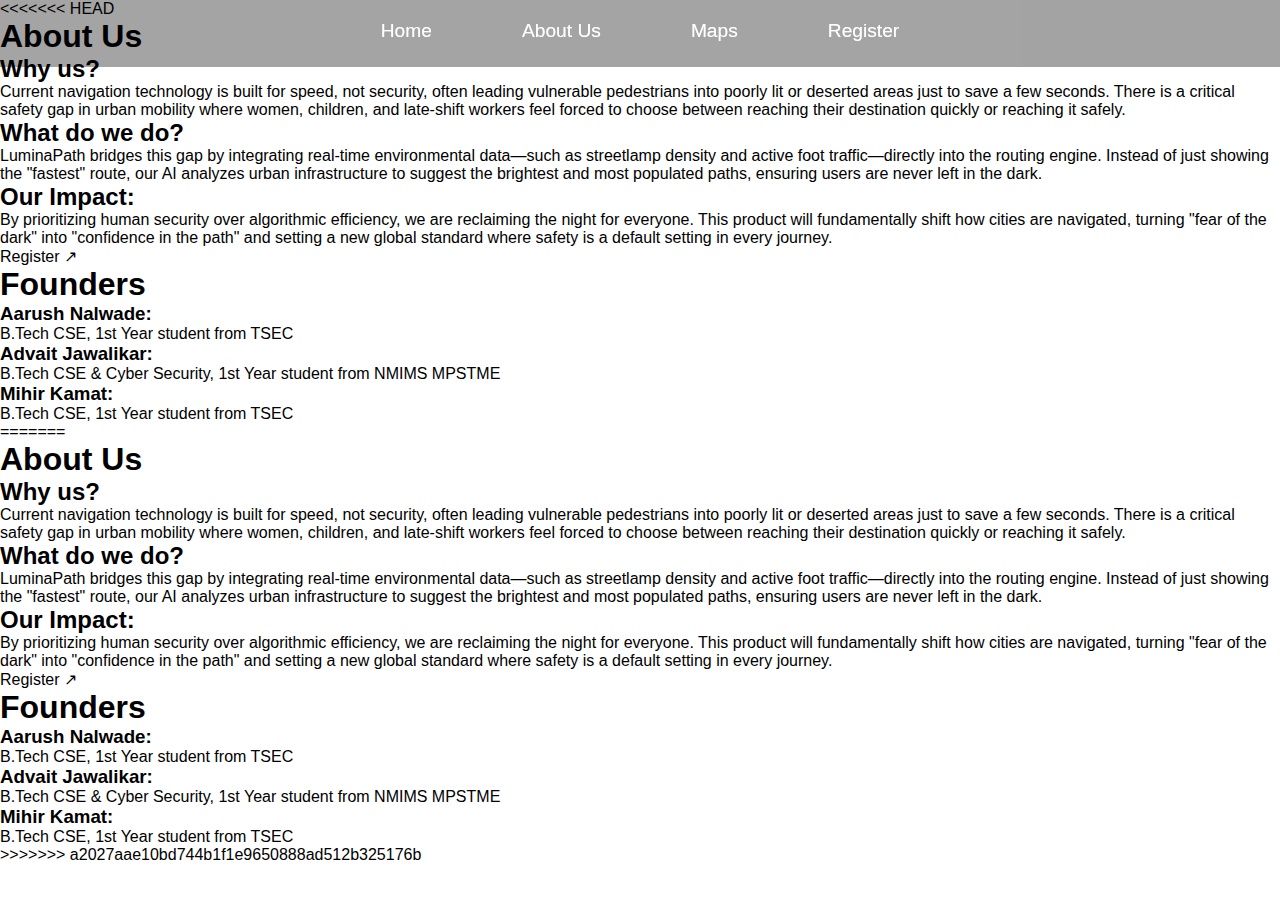
<file: about.html>
<<<<<<< HEAD
<!DOCTYPE html>
<html lang="en">

<head>
    <meta charset="UTF-8">
    <meta name="viewport" content="width=device-width, initial-scale=1.0">
    <title>About Us - Lumina Path</title>
    <link href="https://fonts.googleapis.com/css2?family=Montserrat:wght@400;700&display=swap" rel="stylesheet">
    <link rel="icon" href="assets/icons/luminapath_logo-removebg-preview.png" type="image/x-icon">
    <script src="js/auth_state.js"></script>
    <link rel="stylesheet" href="css/style.css">
</head>

<body>

    <header class="navbar">
    <nav>
        <a href="index.html">Home</a>
        <a href="about.html">About Us</a>
        <a href="maps.html">Maps</a>

      <!-- <a href="profile.html" id="profile-link" style="display: none; color: #4CAF50;">Profile</a> -->
      <a href="register.html" id="auth-btn" class="nav-btn">Register</a>
    </nav>
  </header>
       

    <section class="about-section-1">
        <div class="content-wrapper">
            <h1 class="main-title">About Us</h1>

            <div class="info-block">
                <h2>Why us?</h2>
                <p>Current navigation technology is built for speed, not security, often leading vulnerable
                    pedestrians into poorly lit or deserted areas just to save a few seconds. There is a critical safety
                    gap in urban mobility where women, children, and late-shift workers feel forced to choose
                    between reaching their destination quickly or reaching it safely.</p>
            </div>
        </div>
    </section>

    <section class="about-section-2">
        <div class="content-wrapper">
            <div class="info-block">
                <h2>What do we do?</h2>
                <p>LuminaPath bridges this gap by integrating real-time environmental data—such as streetlamp
                    density and active foot traffic—directly into the routing engine. Instead of just showing the
                    "fastest" route, our AI analyzes urban infrastructure to suggest the brightest and most
                    populated paths, ensuring users are never left in the dark.</p>
            </div>

            <div class="info-block">
                <h2>Our Impact:</h2>
                <p>By prioritizing human security over algorithmic efficiency, we are reclaiming the night for
                    everyone. This product will fundamentally shift how cities are navigated, turning "fear of the
                    dark" into "confidence in the path" and setting a new global standard where safety is a default
                    setting in every journey.</p>
            </div>

            <div class="register-btn-small" onclick="window.location.href='register.html'">
                Register <span>&nearr;</span>
            </div>
        </div>
    </section>

    <section class="founders-section">
        <div class="content-wrapper">
            <h1 class="founders-title">Founders</h1>

            <div class="founders-list">
                <div class="founder-item">
                    <h3>Aarush Nalwade:</h3>
                    <p>B.Tech CSE, 1st Year student from TSEC</p>
                </div>
                <div class="founder-item">
                    <h3>Advait Jawalikar:</h3>
                    <p>B.Tech CSE & Cyber Security, 1st Year student from NMIMS MPSTME</p>
                </div>
                <div class="founder-item">
                    <h3>Mihir Kamat:</h3>
                    <p>B.Tech CSE, 1st Year student from TSEC</p>
                </div>
            </div>
        </div>
    </section>

    <script>
        const observer = new IntersectionObserver((entries) => {
            entries.forEach((entry) => {
                if (entry.isIntersecting) {
                    entry.target.classList.add('active');
                }
            });
        }, {
            threshold: 0.15
        });

        const aboutSections = document.querySelectorAll('.about-section-1, .about-section-2, .founders-section');

        aboutSections.forEach((section) => {
            observer.observe(section);
        });
    </script>
</body>

=======
<!DOCTYPE html>
<html lang="en">

<head>
    <meta charset="UTF-8">
    <meta name="viewport" content="width=device-width, initial-scale=1.0">
    <title>About Us - Lumina Path</title>
    <link href="https://fonts.googleapis.com/css2?family=Montserrat:wght@400;700&display=swap" rel="stylesheet">
    <link rel="icon" href="assets/icons/luminapath_logo-removebg-preview.png" type="image/x-icon">
    <script src="js/auth_state.js"></script>
    <link rel="stylesheet" href="css/style.css">
</head>

<body>

    <header class="navbar">
        <nav>
            <a href="index.html">Home</a>
            <a href="about.html">About Us</a>
            <a href="maps.html">Maps</a>
            <!-- <a href="profile.html" id="profile-link" style="display: none; color: #4CAF50;">Profile</a> -->
            <a href="register.html" id="auth-btn" class="nav-btn">Register</a>
        </nav>
    </header>

    <section class="about-section-1">
        <div class="content-wrapper">
            <h1 class="main-title">About Us</h1>

            <div class="info-block">
                <h2>Why us?</h2>
                <p>Current navigation technology is built for speed, not security, often leading vulnerable
                    pedestrians into poorly lit or deserted areas just to save a few seconds. There is a critical safety
                    gap in urban mobility where women, children, and late-shift workers feel forced to choose
                    between reaching their destination quickly or reaching it safely.</p>
            </div>
        </div>
    </section>

    <section class="about-section-2">
        <div class="content-wrapper">
            <div class="info-block">
                <h2>What do we do?</h2>
                <p>LuminaPath bridges this gap by integrating real-time environmental data—such as streetlamp
                    density and active foot traffic—directly into the routing engine. Instead of just showing the
                    "fastest" route, our AI analyzes urban infrastructure to suggest the brightest and most
                    populated paths, ensuring users are never left in the dark.</p>
            </div>

            <div class="info-block">
                <h2>Our Impact:</h2>
                <p>By prioritizing human security over algorithmic efficiency, we are reclaiming the night for
                    everyone. This product will fundamentally shift how cities are navigated, turning "fear of the
                    dark" into "confidence in the path" and setting a new global standard where safety is a default
                    setting in every journey.</p>
            </div>

            <div class="register-btn-small" onclick="window.location.href='register.html'">
                Register <span>&nearr;</span>
            </div>
        </div>
    </section>

    <section class="founders-section">
        <div class="content-wrapper">
            <h1 class="founders-title">Founders</h1>

            <div class="founders-list">
                <div class="founder-item">
                    <h3>Aarush Nalwade:</h3>
                    <p>B.Tech CSE, 1st Year student from TSEC</p>
                </div>
                <div class="founder-item">
                    <h3>Advait Jawalikar:</h3>
                    <p>B.Tech CSE & Cyber Security, 1st Year student from NMIMS MPSTME</p>
                </div>
                <div class="founder-item">
                    <h3>Mihir Kamat:</h3>
                    <p>B.Tech CSE, 1st Year student from TSEC</p>
                </div>
            </div>
        </div>
    </section>

    <script>
        const observer = new IntersectionObserver((entries) => {
            entries.forEach((entry) => {
                if (entry.isIntersecting) {
                    entry.target.classList.add('active');
                }
            });
        }, {
            threshold: 0.15
        });

        const aboutSections = document.querySelectorAll('.about-section-1, .about-section-2, .founders-section');

        aboutSections.forEach((section) => {
            observer.observe(section);
        });
    </script>
</body>

>>>>>>> a2027aae10bd744b1f1e9650888ad512b325176b
</html>
</file>
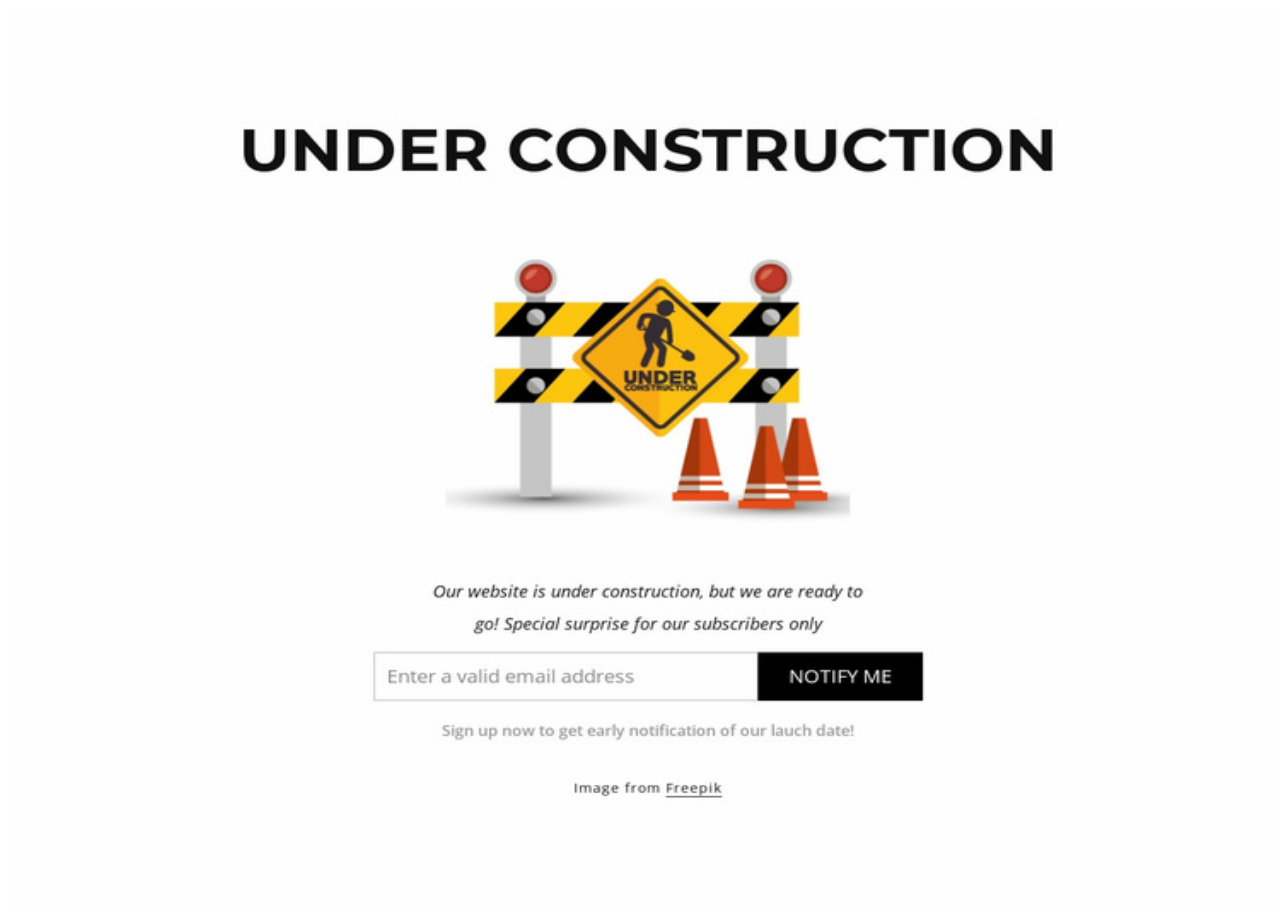
<file: maps.html>
<!DOCTYPE html>
<html lang="en">
<head>
    <meta charset="UTF-8">
    <meta name="viewport" content="width=device-width, initial-scale=1.0">
    <title>Document</title>
</head>
<body>
    <img style="height: 100vh; width: 100vw;" src="assets/image/image.png" alt="">
    
</body>
</html>












<!-- <!DOCTYPE html>
<html lang="en">
<head>
    <meta charset="UTF-8">
    <meta name="viewport" content="width=device-width, initial-scale=1.0">
    <title>LuminaPath - Safe Routing</title>
    <link href="https://fonts.googleapis.com/css2?family=Montserrat:wght@400;700&display=swap" rel="stylesheet">
    <link rel="stylesheet" href="css/style.css">
    
    <style>
        /* Specific Styles for the Map Page */
        body {
            overflow: hidden; /* No scrolling on map page */
        }

        #map {
            height: 100vh;
            width: 100%;
        }

        /* The Glassmorphism Control Panel */
        .controls-card {
            position: absolute;
            top: 120px; /* Below navbar */
            left: 5%;
            width: 350px;
            background: rgba(11, 14, 20, 0.85); /* Dark transparent */
            backdrop-filter: blur(12px);
            border: 1px solid rgba(0, 229, 255, 0.3); /* Cyan border */
            border-radius: 20px;
            padding: 25px;
            color: white;
            box-shadow: 0 8px 32px 0 rgba(0, 0, 0, 0.37);
            z-index: 10;
            animation: slideIn 0.8s ease-out;
        }

        .controls-card h2 {
            font-family: 'Montserrat', sans-serif;
            margin-bottom: 20px;
            font-size: 1.5rem;
        }

        .input-group {
            margin-bottom: 15px;
        }

        .input-group label {
            display: block;
            margin-bottom: 5px;
            color: #ccc;
            font-size: 0.9rem;
        }

        .input-group input {
            width: 100%;
            padding: 10px;
            border-radius: 8px;
            border: 1px solid #444;
            background: rgba(255, 255, 255, 0.1);
            color: white;
        }

        .search-btn {
            width: 100%;
            padding: 12px;
            background: linear-gradient(90deg, #00E5FF, #2979FF); /* Google Colors */
            border: none;
            border-radius: 8px;
            color: white;
            font-weight: bold;
            cursor: pointer;
            transition: 0.3s;
            margin-top: 10px;
        }

        .search-btn:hover {
            transform: scale(1.02);
            box-shadow: 0 0 15px rgba(0, 229, 255, 0.6);
        }

        /* The "Gemini AI" Analysis Box */
        .ai-result {
            margin-top: 20px;
            padding-top: 20px;
            border-top: 1px solid rgba(255, 255, 255, 0.1);
            display: none; /* Hidden by default */
        }

        .ai-badge {
            display: inline-flex;
            align-items: center;
            background: rgba(255, 255, 255, 0.1);
            padding: 5px 10px;
            border-radius: 20px;
            font-size: 0.8rem;
            color: #00E5FF;
            margin-bottom: 10px;
        }

        .ai-badge img {
            width: 15px;
            margin-right: 5px;
        }

        .route-stats {
            display: flex;
            justify-content: space-between;
            margin-bottom: 10px;
        }

        .stat {
            text-align: center;
        }

        .stat-val {
            font-size: 1.2rem;
            font-weight: bold;
        }
        
        .stat-label {
            font-size: 0.7rem;
            color: #aaa;
        }

        .safe-text { color: #00E5FF; }
        .risk-text { color: #FF5252; }

        @keyframes slideIn {
            from { transform: translateX(-50px); opacity: 0; }
            to { transform: translateX(0); opacity: 1; }
        }
    </style>
</head>
<body>

    <header class="navbar">
        <nav>
            <a href="index.html">Home</a>
            <a href="about.html">About Us</a>
            <a href="maps.html">Maps</a>
        </nav>
    </header>

    <div id="map"></div>

    <div class="controls-card">
        <h2>Plan Your Walk</h2>
        
        <div class="input-group">
            <label>Start Location</label>
            <input type="text" id="start" value="TSEC, Bandra West" readonly>
        </div>

        <div class="input-group">
            <label>Destination</label>
            <input type="text" id="end" value="Bandra Station West" readonly>
        </div>

        <button class="search-btn" onclick="calcRoute()">Find Safest Route</button>

        <div class="ai-result" id="aiPanel">
            <div class="ai-badge">
                <span>✨ Powered by Gemini AI</span>
            </div>
            
            <div class="route-stats">
                <div class="stat">
                    <div class="stat-val safe-text">98%</div>
                    <div class="stat-label">Safety Score</div>
                </div>
                <div class="stat">
                    <div class="stat-val">12</div>
                    <div class="stat-label">Streetlights</div>
                </div>
                <div class="stat">
                    <div class="stat-val">High</div>
                    <div class="stat-label">Foot Traffic</div>
                </div>
            </div>

            <p style="font-size: 0.9rem; line-height: 1.4; color: #ddd;">
                <strong class="safe-text">Recommended:</strong> This route is slightly longer (SV Road) but passes a Police Station and 24/7 Pharmacy. 
                <br><br>
                <span class="risk-text">Warning:</span> The shortest path avoids the main road and has low lighting reports.
            </p>
        </div>
    </div>

    <script src="https://maps.googleapis.com/maps/api/js?key=AIzaSyBmkSpSy8OsQ281sXv4TPcn_qCH8hdAKEw&callback=initMap&libraries=places" async defer></script>

    <script>
        let map;
        let directionsService;
        let directionsRendererSafe;
        let directionsRendererFast;

        function initMap() {
            // 1. Initialize the Map centered on Bandra (TSEC)
            map = new google.maps.Map(document.getElementById("map"), {
                center: { lat: 19.0645, lng: 72.8358 }, // TSEC Coordinates
                zoom: 15,
                disableDefaultUI: true, // Makes it look cleaner
                styles: [ // Dark Mode Map Style
                    { elementType: "geometry", stylers: [{ color: "#242f3e" }] },
                    { elementType: "labels.text.stroke", stylers: [{ color: "#242f3e" }] },
                    { elementType: "labels.text.fill", stylers: [{ color: "#746855" }] },
                    {
                        featureType: "administrative.locality",
                        elementType: "labels.text.fill",
                        stylers: [{ color: "#d59563" }],
                    },
                    {
                        featureType: "road",
                        elementType: "geometry",
                        stylers: [{ color: "#38414e" }],
                    },
                    {
                        featureType: "road",
                        elementType: "geometry.stroke",
                        stylers: [{ color: "#212a37" }],
                    },
                    {
                        featureType: "road",
                        elementType: "labels.text.fill",
                        stylers: [{ color: "#9ca5b3" }],
                    },
                    {
                        featureType: "water",
                        elementType: "geometry",
                        stylers: [{ color: "#17263c" }],
                    },
                ],
            });

            directionsService = new google.maps.DirectionsService();

            // Renderer for the Safe Route (Green)
            directionsRendererSafe = new google.maps.DirectionsRenderer({
                map: map,
                suppressMarkers: false,
                polylineOptions: {
                    strokeColor: "#00E5FF", // Neon Cyan/Green
                    strokeWeight: 6,
                    strokeOpacity: 0.8
                }
            });

            // Renderer for the Risky Route (Red/Grey)
            directionsRendererFast = new google.maps.DirectionsRenderer({
                map: map,
                suppressMarkers: true, // Don't show A/B markers for this one
                polylineOptions: {
                    strokeColor: "#FF5252", // Red
                    strokeWeight: 4,
                    strokeOpacity: 0.5
                }
            });
        }

        function calcRoute() {
            var start = "Thadomal Shahani Engineering College, Mumbai";
            var end = "Bandra Railway Station West, Mumbai";

            // 1. Calculate the SAFE Route (Forced via a main road/waypoint)
            // We force it to go via 'Linking Road' or a specific safe spot to make it look different
            var requestSafe = {
                origin: start,
                destination: end,
                waypoints: [{ location: "National College, Bandra West" }], // Forces route via SV Road (Safer)
                travelMode: 'WALKING'
            };

            // 2. Calculate the FAST/RISKY Route (Direct)
            var requestFast = {
                origin: start,
                destination: end,
                travelMode: 'WALKING'
            };

            // Draw Safe Route
            directionsService.route(requestSafe, function(result, status) {
                if (status == 'OK') {
                    directionsRendererSafe.setDirections(result);
                    // Show the AI Panel after a small delay to simulate "Thinking"
                    setTimeout(() => {
                        document.getElementById('aiPanel').style.display = 'block';
                        document.querySelector('.controls-card').style.height = 'auto'; // Expand box
                    }, 1000);
                }
            });

            // Draw Fast Route
            directionsService.route(requestFast, function(result, status) {
                if (status == 'OK') {
                    directionsRendererFast.setDirections(result);
                }
            });
        }
    </script>

</body>
</html> -->
</file>
<file: css/style.css>
* {
    margin: 0;
    padding: 0;
    box-sizing: border-box;
    font-family: 'Segoe UI', Tahoma, Geneva, Verdana, sans-serif;
}

::-webkit-scrollbar {
    width: 0px;
}

.navbar {
    position: fixed;
    top: 0;
    width: 100%;
    padding: 20px 0;
    z-index: 1000;
    background: rgba(0, 0, 0, 0.2);
}

.navbar nav {
    display: flex;
    justify-content: center;
    gap: 90px;
}

.navbar a {
    color: white;
    text-decoration: none;
    font-size: 1.2rem;
    font-weight: 400;
    position: relative;
    padding-bottom: 5px;
}

.navbar a::after {
    content: '';
    position: absolute;
    width: 100%;
    height: 2px;
    bottom: 0;
    left: 0;
    background-color: #414141;
    transform: scaleX(0);
    transform-origin: center;
    transition: transform 0.3s ease-out;
}

.navbar a:hover::after {
    transform: scaleX(1);
}

.hero-section {
    height: 100vh;
    width: 100%;
    position: relative;
    overflow: hidden;
    display: flex;
    align-items: center;
    justify-content: center;
    text-align: center;
    color: white;
}

.hero-section::before {
    content: '';
    position: absolute;
    top: 0;
    left: 0;
    width: 100%;
    height: 100%;
    background: linear-gradient(to top, rgb(0, 0, 0) 0%, rgba(0, 0, 0, 0)100%),
        url('../assets/image/road.png') no-repeat center center/cover;
    z-index: -1;
    animation: slowZoom 10s infinite alternate linear;
}

@keyframes slowZoom {
    from {
        transform: scale(1);
    }

    to {
        transform: scale(1.2);
    }
}

.logo-text {
    font-size: 10rem;
    line-height: 0.9;
    text-indent: 50;
    font-weight: bold;
    margin-bottom: 20px;
    animation: fadeIn 1s ease-out;
}

.tagline {
    font-size: 2.5rem;
    margin: 0 auto;
    text-align: left;
    position: absolute;
    bottom: 5%;
    left: 25%;
    animation: fadeIn 1.5s ease-out;
}

@keyframes fadeIn {
    from {
        opacity: 0;
        transform: translateY(20px);
    }

    to {
        opacity: 1;
        transform: translateY(0);
    }
}

@keyframes slowZoom {
    from {
        transform: scale(1);
    }

    to {
        transform: scale(1.05);
    }
}


/* HERO SECTION 2 STYLE */


.hero-section2 {
    height: 100vh;
    width: 100%;
    position: relative;
    overflow: hidden;
    display: flex;
    align-items: center;
    justify-content: center;
    text-align: center;
    color: white;
}

.hero-section2::before {
    content: '';
    position: absolute;
    top: 0;
    left: 0;
    width: 100%;
    height: 100%;
    background: linear-gradient(to bottom, rgb(0, 0, 0) 0%, rgba(0, 0, 0, 0)100%),
        url('../assets/image/vehicle.png') no-repeat center center/cover;
    z-index: -1;
}

@keyframes slowZoom {
    from {
        transform: scale(1);
    }

    to {
        transform: scale(1.2);
    }
}

.headline {
    position: absolute;
    left: 23%;
    top: 25%;
    font-size: 6rem;
    line-height: 1;
    font-family: 'Montserrat', sans-serif;
    font-weight: bold;
    opacity: 0;
}

.desc {
    font-size: 1.3rem;
    max-width: 430px;
    position: absolute;
    bottom: 17%;
    left: 33%;
    color: #e4e1e1;
    opacity: 0;
}

.hero-section2.active .headline {
    animation: fadeIn 1s ease-out forwards;
}

.hero-section2.active .desc {
    animation: fadeIn 1.5s ease-out forwards;
}

.hero-section2.active::before {
    animation: slowZoom 10s infinite alternate linear;
}


/* CONTACT US STYLE */


.contact {
    height: 100vh;
    width: 100%;
    position: relative;
    overflow: hidden;
    display: flex;
    align-items: center;
    justify-content: center;
    text-align: center;
    color: white;
}

.contact::before {
    content: '';
    position: absolute;
    top: 0;
    left: 0;
    width: 100%;
    height: 100%;
    background: linear-gradient(to bottom, rgb(0, 0, 0) 0%, rgba(0, 0, 0, 0)100%),
        url('../assets/image/road2.png') no-repeat center center/cover;
    z-index: -1;
    animation: slowZoom 10s infinite alternate linear;
}

@keyframes slowZoom {
    from {
        transform: scale(1);
    }

    to {
        transform: scale(1.2);
    }
}

.headline_contact {
    position: absolute;
    left: 2%;
    top: 12%;
    font-size: 6rem;
    line-height: 0.9;
    text-indent: 50;
    font-weight: bold;
    margin-bottom: 20px;
    animation: fadeIn 1s ease-out;
}

.tagline {
    font-size: 2.5rem;
    margin: 0 auto;
    text-align: left;
    position: absolute;
    bottom: 5%;
    left: 25%;
    animation: fadeIn 1.5s ease-out;
}

@keyframes fadeIn {
    from {
        opacity: 0;
        transform: translateY(20px);
    }

    to {
        opacity: 1;
        transform: translateY(0);
    }
}

@keyframes slowZoom {
    from {
        transform: scale(1);
    }

    to {
        transform: scale(1.05);
    }
}

.social-icon img {
    width: 25px;
    height: 25px;
    transition: all 0.3s ease;
    filter:  opacity(0.7);
    position: absolute;
    top: 58%;
    left: 2%;
    font-size: 1.5rem;
    left: 2%;
}

.insta:hover img {
    filter: grayscale(0) opacity(1) drop-shadow(0 0 8px #f09433);
    transform: translateY(-3px);
}
</file>
